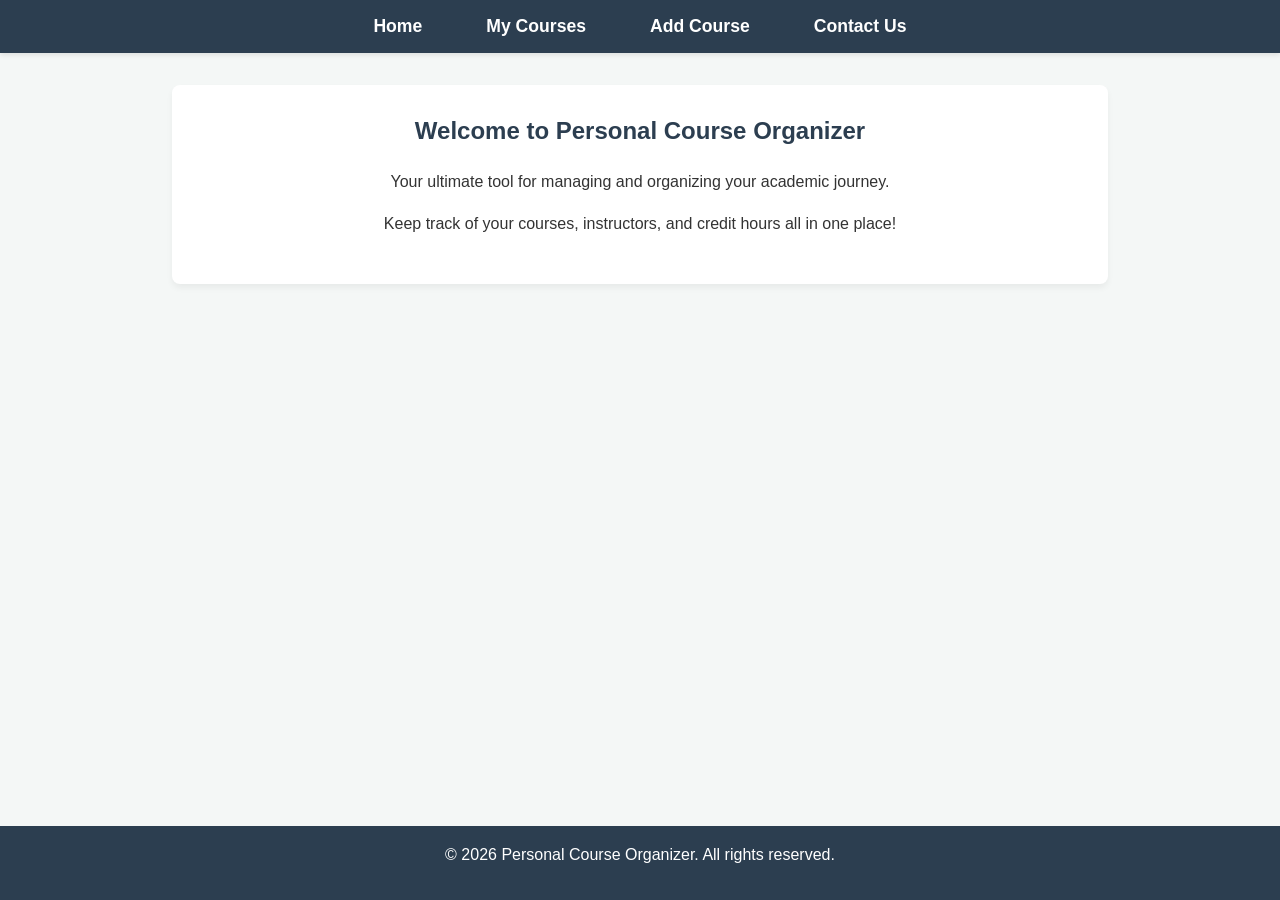
<file: index.html>
<!DOCTYPE html>
<html lang="en">
<head>
    <meta charset="UTF-8">
    <meta name="viewport" content="width=device-width, initial-scale=1.0">
    <title>Home - Personal Course Organizer</title>
    <link rel="stylesheet" href="style.css">
</head>
<body>
    <header>
        <nav>
            <ul>
                <li><a href="index.html">Home</a></li>
                <li><a href="courses.html">My Courses</a></li>
                <li><a href="add-course.html">Add Course</a></li>
                <li><a href="contact.html">Contact Us</a></li>
            </ul>
        </nav>
    </header>

    <main>
        <section>
            <h1>Welcome to Personal Course Organizer</h1>
            <p>Your ultimate tool for managing and organizing your academic journey.</p>
            <p>Keep track of your courses, instructors, and credit hours all in one place!</p>
        </section>
    </main>

    <footer>
        <p>&copy; 2026 Personal Course Organizer. All rights reserved.</p>
    </footer>
</body>
</html>
</file>
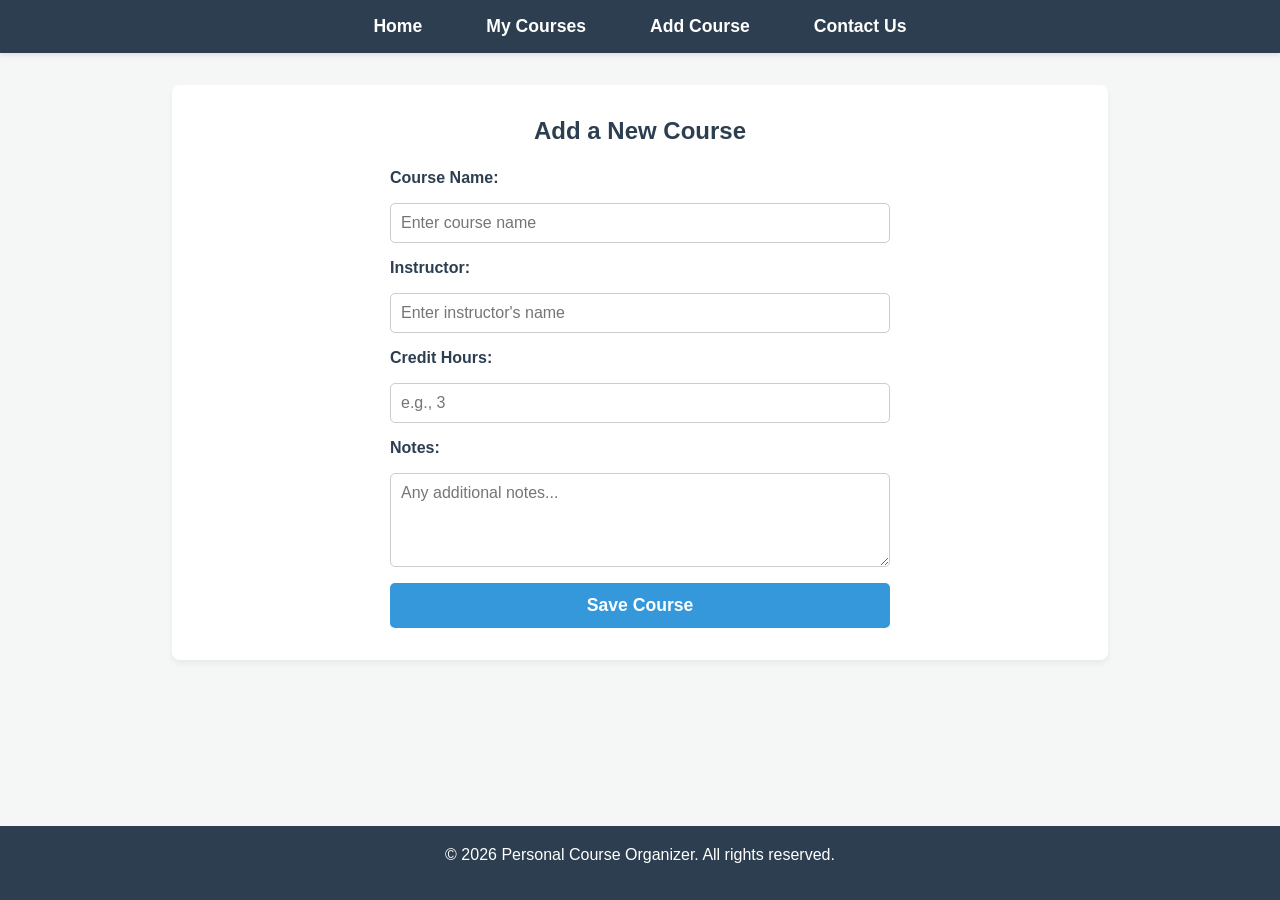
<file: add-course.html>
<!DOCTYPE html>
<html lang="en">
<head>
    <meta charset="UTF-8">
    <meta name="viewport" content="width=device-width, initial-scale=1.0">
    <title>Add Course - Personal Course Organizer</title>
    <link rel="stylesheet" href="style.css">
</head>
<body>
    <header>
        <nav>
            <ul>
                <li><a href="index.html">Home</a></li>
                <li><a href="courses.html">My Courses</a></li>
                <li><a href="add-course.html">Add Course</a></li>
                <li><a href="contact.html">Contact Us</a></li>
            </ul>
        </nav>
    </header>

    <main>
        <section>
            <h2>Add a New Course</h2>
            <form action="#" method="POST">
                <label for="courseName">Course Name:</label>
                <input type="text" id="courseName" name="courseName" required placeholder="Enter course name">

                <label for="instructor">Instructor:</label>
                <input type="text" id="instructor" name="instructor" required placeholder="Enter instructor's name">

                <label for="creditHours">Credit Hours:</label>
                <input type="number" id="creditHours" name="creditHours" min="1" max="10" required placeholder="e.g., 3">

                <label for="notes">Notes:</label>
                <textarea id="notes" name="notes" rows="4" placeholder="Any additional notes..."></textarea>

                <button type="submit">Save Course</button>
            </form>
        </section>
    </main>

    <footer>
        <p>&copy; 2026 Personal Course Organizer. All rights reserved.</p>
    </footer>
</body>
</html>
</file>
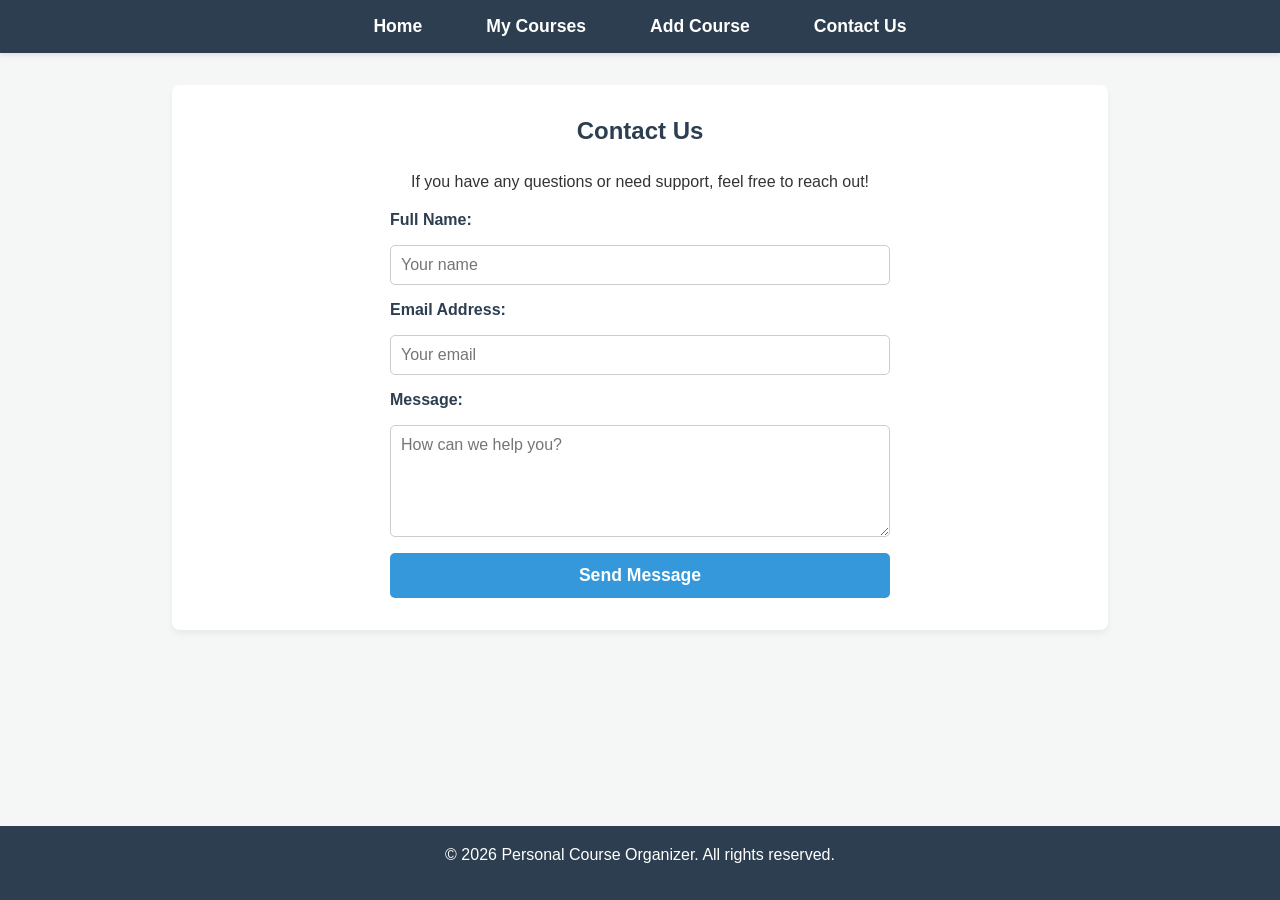
<file: contact.html>
<!DOCTYPE html>
<html lang="en">
<head>
    <meta charset="UTF-8">
    <meta name="viewport" content="width=device-width, initial-scale=1.0">
    <title>Contact Us - Personal Course Organizer</title>
    <link rel="stylesheet" href="style.css">
</head>
<body>
    <header>
        <nav>
            <ul>
                <li><a href="index.html">Home</a></li>
                <li><a href="courses.html">My Courses</a></li>
                <li><a href="add-course.html">Add Course</a></li>
                <li><a href="contact.html">Contact Us</a></li>
            </ul>
        </nav>
    </header>

    <main>
        <section>
            <h2>Contact Us</h2>
            <p>If you have any questions or need support, feel free to reach out!</p>
            <form action="#" method="POST">
                <label for="name">Full Name:</label>
                <input type="text" id="name" name="name" required placeholder="Your name">

                <label for="email">Email Address:</label>
                <input type="email" id="email" name="email" required placeholder="Your email">

                <label for="message">Message:</label>
                <textarea id="message" name="message" rows="5" required placeholder="How can we help you?"></textarea>

                <button type="submit">Send Message</button>
            </form>
        </section>
    </main>

    <footer>
        <p>&copy; 2026 Personal Course Organizer. All rights reserved.</p>
    </footer>
</body>
</html>
</file>
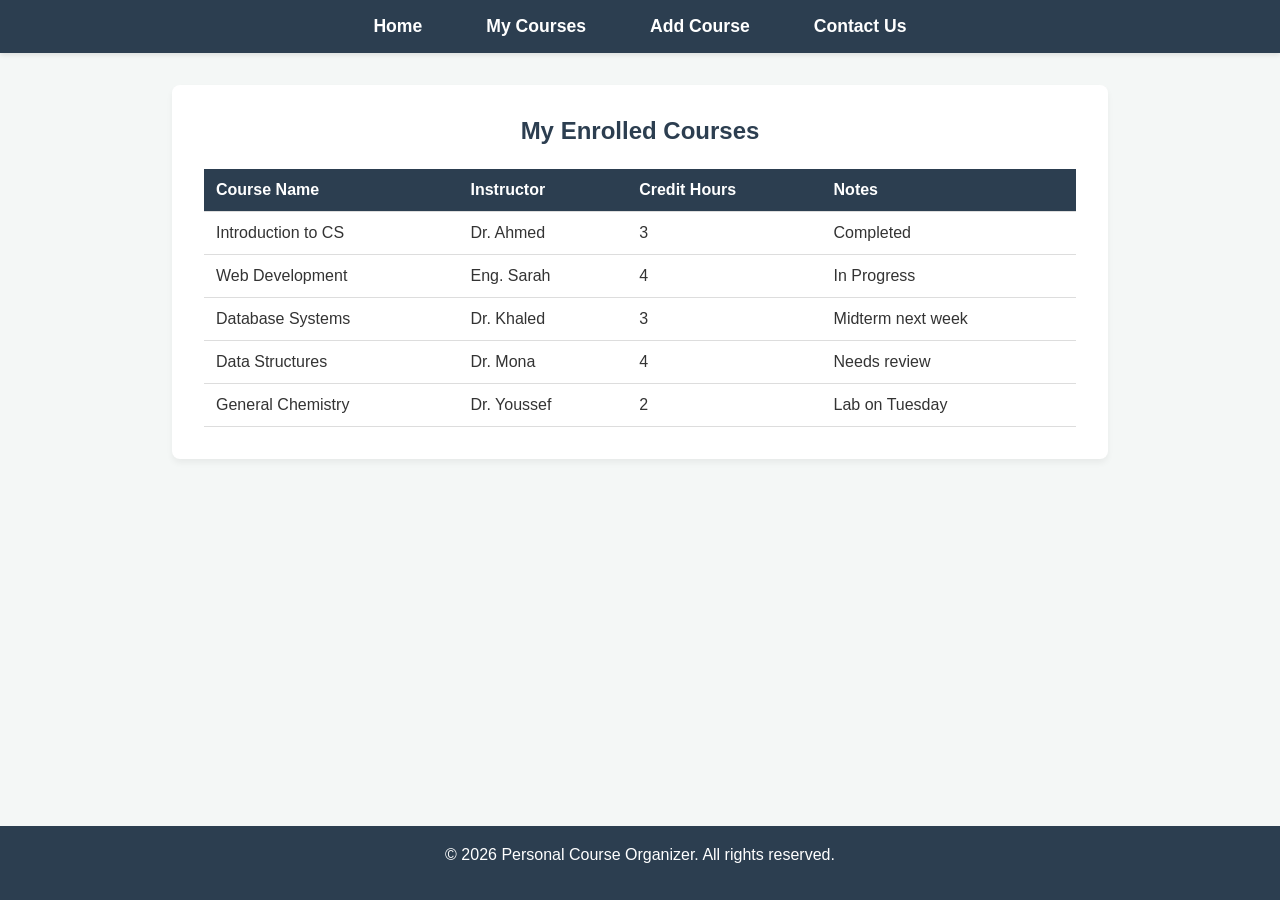
<file: courses.html>
<!DOCTYPE html>
<html lang="en">
<head>
    <meta charset="UTF-8">
    <meta name="viewport" content="width=device-width, initial-scale=1.0">
    <title>My Courses - Personal Course Organizer</title>
    <link rel="stylesheet" href="style.css">
</head>
<body>
    <header>
        <nav>
            <ul>
                <li><a href="index.html">Home</a></li>
                <li><a href="courses.html">My Courses</a></li>
                <li><a href="add-course.html">Add Course</a></li>
                <li><a href="contact.html">Contact Us</a></li>
            </ul>
        </nav>
    </header>

    <main>
        <section>
            <h2>My Enrolled Courses</h2>
            <table>
                <thead>
                    <tr>
                        <th>Course Name</th>
                        <th>Instructor</th>
                        <th>Credit Hours</th>
                        <th>Notes</th>
                    </tr>
                </thead>
                <tbody>
                    <tr>
                        <td data-label="Course Name">Introduction to CS</td>
                        <td data-label="Instructor">Dr. Ahmed</td>
                        <td data-label="Credit Hours">3</td>
                        <td data-label="Notes">Completed</td>
                    </tr>
                    <tr>
                        <td data-label="Course Name">Web Development</td>
                        <td data-label="Instructor">Eng. Sarah</td>
                        <td data-label="Credit Hours">4</td>
                        <td data-label="Notes">In Progress</td>
                    </tr>
                    <tr>
                        <td data-label="Course Name">Database Systems</td>
                        <td data-label="Instructor">Dr. Khaled</td>
                        <td data-label="Credit Hours">3</td>
                        <td data-label="Notes">Midterm next week</td>
                    </tr>
                    <tr>
                        <td data-label="Course Name">Data Structures</td>
                        <td data-label="Instructor">Dr. Mona</td>
                        <td data-label="Credit Hours">4</td>
                        <td data-label="Notes">Needs review</td>
                    </tr>
                    <tr>
                        <td data-label="Course Name">General Chemistry</td>
                        <td data-label="Instructor">Dr. Youssef</td>
                        <td data-label="Credit Hours">2</td>
                        <td data-label="Notes">Lab on Tuesday</td>
                    </tr>
                </tbody>
            </table>
        </section>
    </main>

    <footer>
        <p>&copy; 2026 Personal Course Organizer. All rights reserved.</p>
    </footer>
</body>
</html>
</file>
<file: style.css>
/* style.css */
:root {
    --primary-color: #2c3e50;
    --secondary-color: #3498db;
    --bg-color: #f4f7f6;
    --text-color: #333;
    --white: #ffffff;
}

* {
    margin: 0;
    padding: 0;
    box-sizing: border-box;
    font-family: 'Segoe UI', Tahoma, Geneva, Verdana, sans-serif;
}

body {
    background-color: var(--bg-color);
    color: var(--text-color);
    display: flex;
    flex-direction: column;
    min-height: 100vh;
}

/* Header & Navigation */
header {
    background-color: var(--primary-color);
    padding: 1rem 0;
    box-shadow: 0 2px 5px rgba(0,0,0,0.1);
}

nav ul {
    list-style: none;
    display: flex;
    justify-content: center;
    gap: 2rem;
}

nav ul li a {
    color: var(--white);
    text-decoration: none;
    font-size: 1.1rem;
    font-weight: bold;
    padding: 0.5rem 1rem;
    border-radius: 5px;
    transition: all 0.3s ease;
}

nav ul li a:hover {
    background-color: var(--secondary-color);
    color: var(--white);
}

/* Main Content */
main {
    flex: 1;
    padding: 2rem;
    max-width: 1000px;
    margin: 0 auto;
    width: 100%;
}

section {
    background-color: var(--white);
    padding: 2rem;
    border-radius: 8px;
    box-shadow: 0 4px 6px rgba(0,0,0,0.05);
}

h1, h2 {
    color: var(--primary-color);
    margin-bottom: 1.5rem;
    text-align: center;
}

p {
    line-height: 1.6;
    text-align: center;
    margin-bottom: 1rem;
}

/* Table Styling */
table {
    width: 100%;
    border-collapse: collapse;
    margin-top: 1rem;
}

table th, table td {
    padding: 12px;
    text-align: left;
    border-bottom: 1px solid #ddd;
}

table th {
    background-color: var(--primary-color);
    color: var(--white);
}

table tr:hover {
    background-color: #f1f1f1;
    transition: background-color 0.3s ease;
}

/* Form Styling */
form {
    display: flex;
    flex-direction: column;
    gap: 1rem;
    max-width: 500px;
    margin: 0 auto;
}

label {
    font-weight: bold;
    color: var(--primary-color);
}

input, textarea {
    padding: 10px;
    border: 1px solid #ccc;
    border-radius: 5px;
    font-size: 1rem;
    transition: border-color 0.3s ease;
}

input:focus, textarea:focus {
    border-color: var(--secondary-color);
    outline: none;
}

button {
    background-color: var(--secondary-color);
    color: var(--white);
    border: none;
    padding: 12px;
    font-size: 1.1rem;
    border-radius: 5px;
    cursor: pointer;
    transition: background-color 0.3s ease;
    font-weight: bold;
}

button:hover {
    background-color: var(--primary-color);
}

/* Footer */
footer {
    background-color: var(--primary-color);
    color: var(--white);
    text-align: center;
    padding: 1rem;
    margin-top: auto;
}

/* Responsive Design */
@media screen and (max-width: 768px) {
    nav ul {
        flex-direction: column;
        align-items: center;
        gap: 1rem;
    }
    
    table, thead, tbody, th, td, tr {
        display: block;
    }
    
    table th {
        display: none;
    }
    
    table td {
        text-align: right;
        padding-left: 50%;
        position: relative;
    }
    
    table td::before {
        content: attr(data-label);
        position: absolute;
        left: 10px;
        width: 45%;
        text-align: left;
        font-weight: bold;
    }
}
</file>
